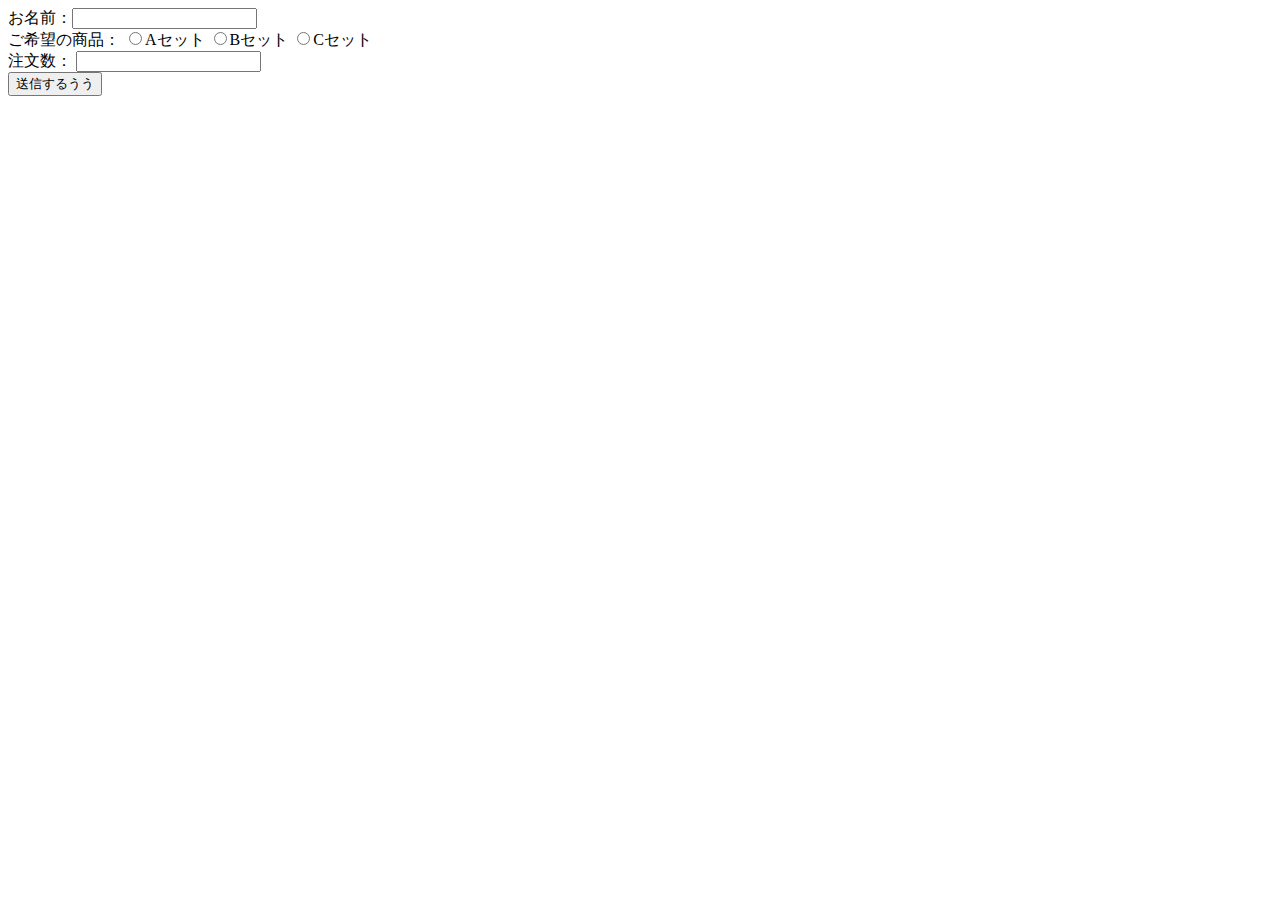
<file: src/php01/config/index.html>
<!DOCTYPE html>
<html lang="en">

<head>
    <meta charset="UTF-8" />
    <meta name="viewport" content="width=device-width, initial-scale=1.0" />
    <title>Document</title>
</head>

<body>
    <form action="result.php" method="post">
        お名前：<input type="text" name="onamae" value=""><br />
        ご希望の商品：
        <input type="radio" name="qes" value="Aセット">Aセット
        <input type="radio" name="qes" value="Bセット">Bセット
        <input type="radio" name="qes" value="Cセット">Cセット
        <br />
        注文数：
        <input type="number" name="number" value=""><br />
        <input type="submit" value="送信するうう">
    </form>
</body>

</html>
</file>
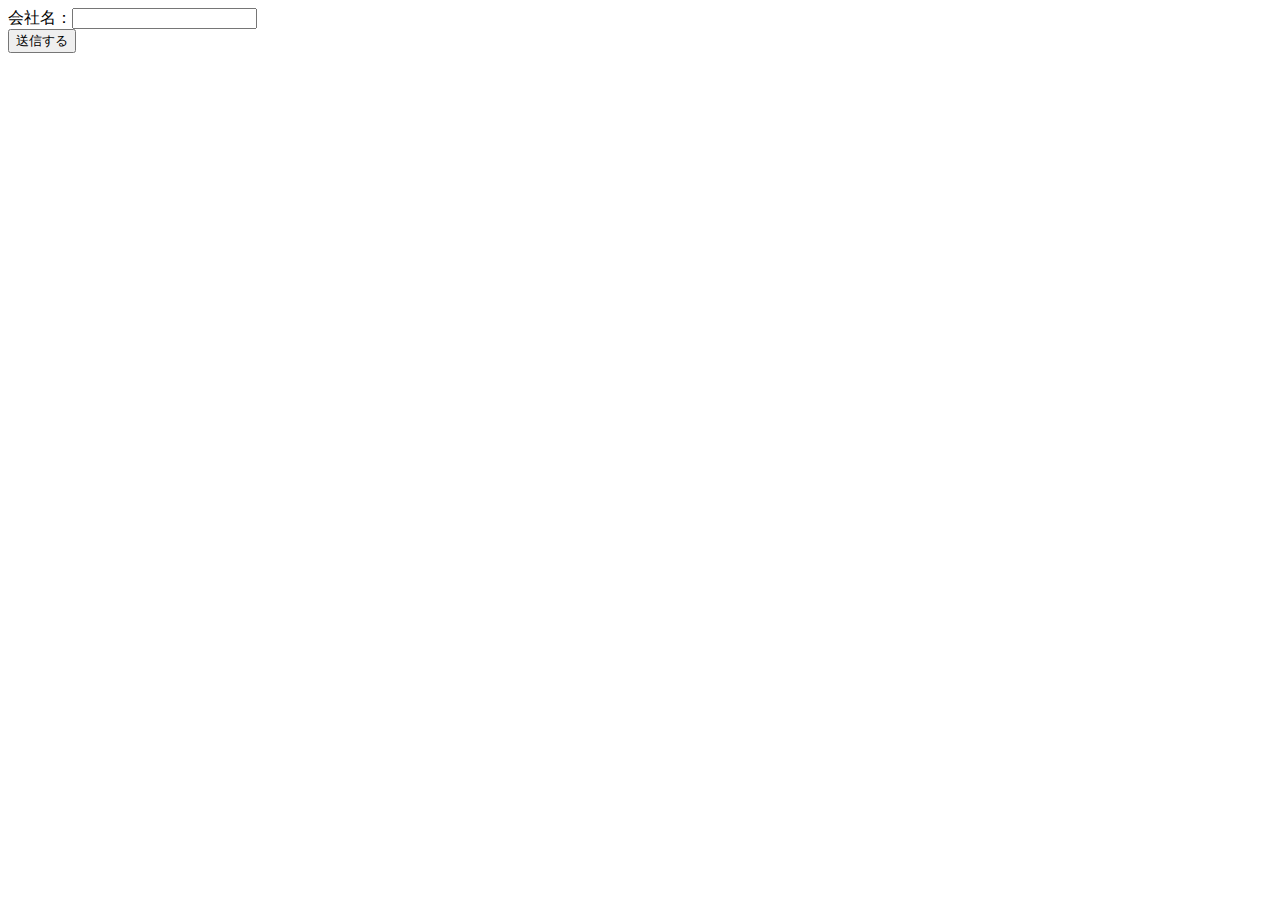
<file: src/php01/config/course.html>
<!DOCTYPE html>
<html lang="ja">

<head>
    <meta charset="UTF-8">
    <meta name="viewport" content="width=device-width, initial-scale=1.0">
    <title>Document</title>
</head>

<body>
    <form action="course.php" method="GET">
        <label>会社名：<input type="text" name="company"></label>
        <br />
        <input type="submit" name="submit" value="送信する" />
    </form>
</body>

</html>
</file>
